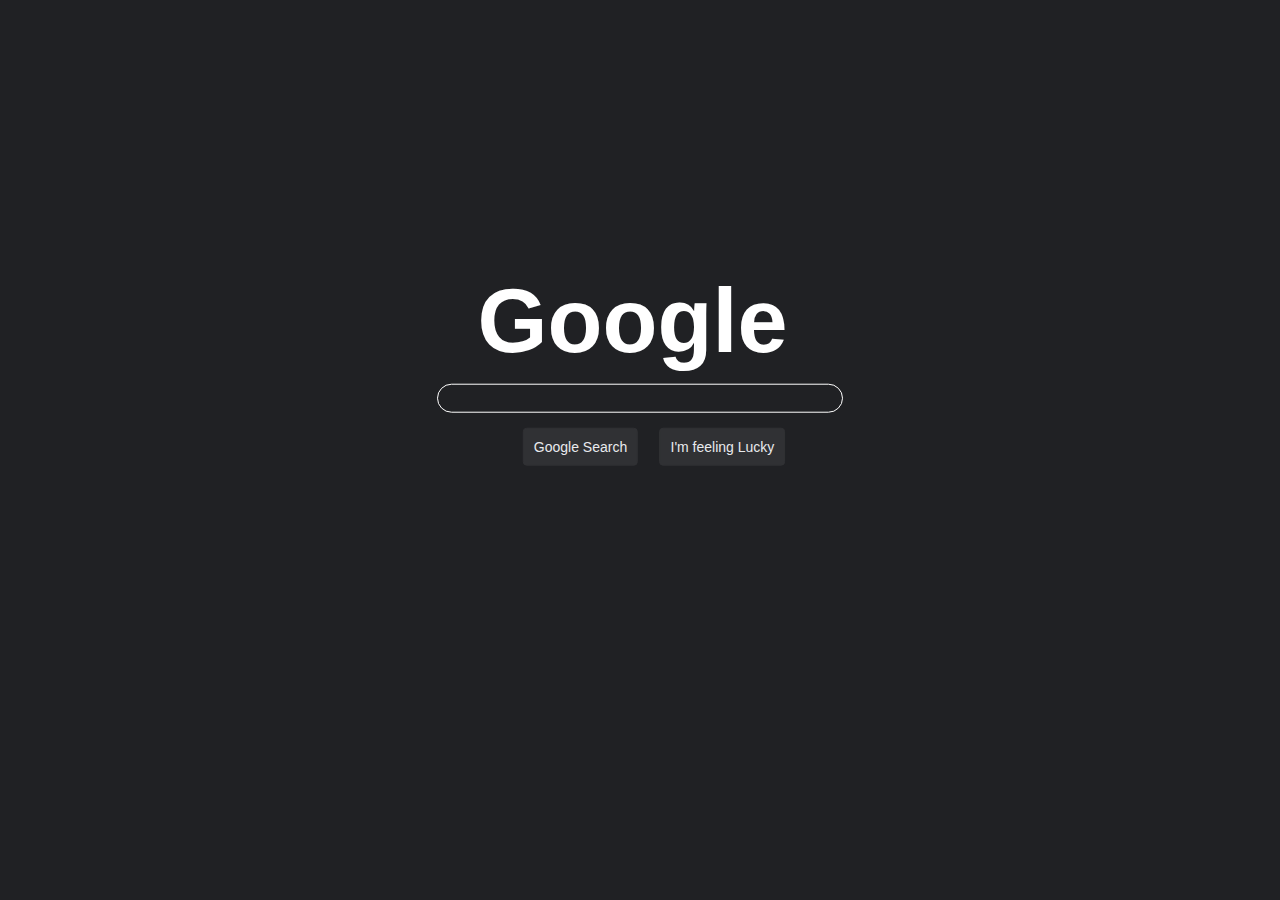
<file: index.html>
<!Doctype html>
<html>
<head>
<link rel="stylesheet" href="index.css">
    <table cellpadding="10px">
        <tr>
            <td><a href="Images.html" style="color: white;">Images</a></td>
            <td><a href="AdvSearch.html"style="color: white;">Advanced Search</a></td>
        </tr>
        <title>Google Search Page</title>
    </table>
</head>
<body>
<form action="https://www.google.com/search" method="get" role="search" >
    <h1>Google</h1>
    <input type="text" name="q"><br>
    <input type="submit" value="Google Search">
    <input type="submit" value="I'm feeling Lucky">
</form>
</body>
</html>
</file>
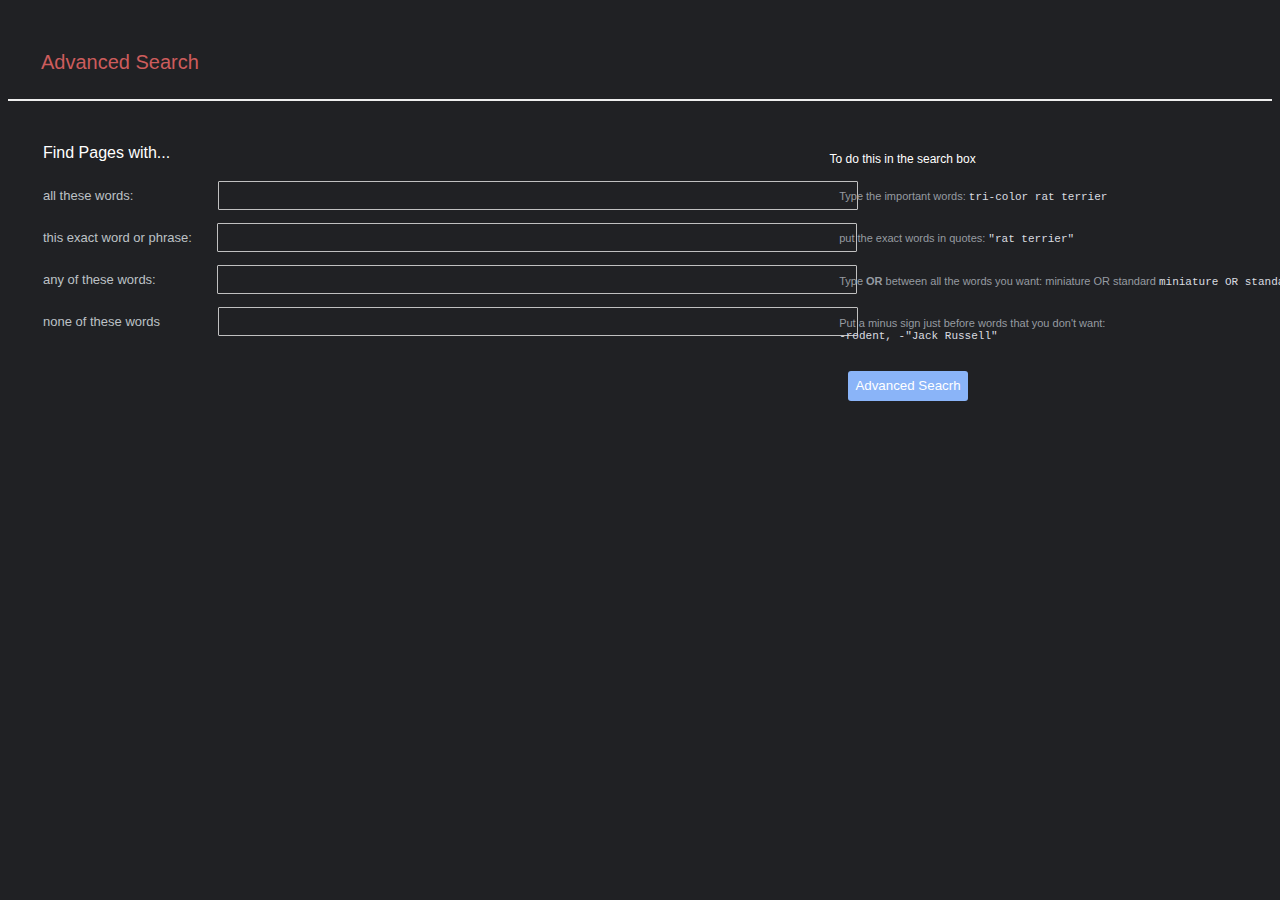
<file: AdvSearch.html>
<!doctype html>
<html>
    <head>
        <title>Advanced Google search</title>
        <link rel="stylesheet" href="AdvSearch.css">
        <a href="index.html" class="google">Google</a>
    </head>
    <body>
        <div class="Adv">
            <label style="margin-left: 10px; ">Advanced Search</label>
        </div>
        <hr style="border-style:groove">
    
        <div class="form">
            <form action="https://www.google.com/search/advanced_search" method="get" name="f">
            <div class="top">Find Pages with...</div>
            <div class="right">To do this in the search box</div>
            <div class="First">
                <label for="First" class="labels">all these words:</label>
                <input type="text" value="" name="as_q" class="txt">
                <div class="left">
                    <div class="end">Type the important words:
                        <span class="mono">tri-color rat terrier</span>
                    </div>
                </div>
            </div>
            <div class="Second">
                <label for="second" class="labels2">this exact word or phrase:</label>
                <input type="text" value="" name="as_epq" class="txt">
                <div class="left2">
                    <div class="end">put the exact words in quotes:
                        <span class="mono">"rat terrier"</span>
                    </div>
                </div>
            </div>
            <div class="third">
                <label for="third" class="label3">any of these words:</label>
                <input type="text" value="" name="as_oq" class="txt">
               <div class="left3">
                <div class="end">Type <b>OR</b> between all the words you want: miniature OR standard
                    <span class="mono">miniature OR standard</span>
                </div>
               </div>
            </div>
            <div class="fourth">
                <label for="fourth" class="label4">none of these words</label>
                <input type="text" value=""  name="as_eq" class="txt">
                <div class="left4">
                    <div class="end">Put a minus sign just before words that you don't want:<br>
                    <span class="mono">-rodent, -"Jack Russell"</span>
                    </div>
                </div>
            </div>
            <input type="submit" value="Advanced Seacrh">
          </form>

        </div>
    </body>
</html>
</file>
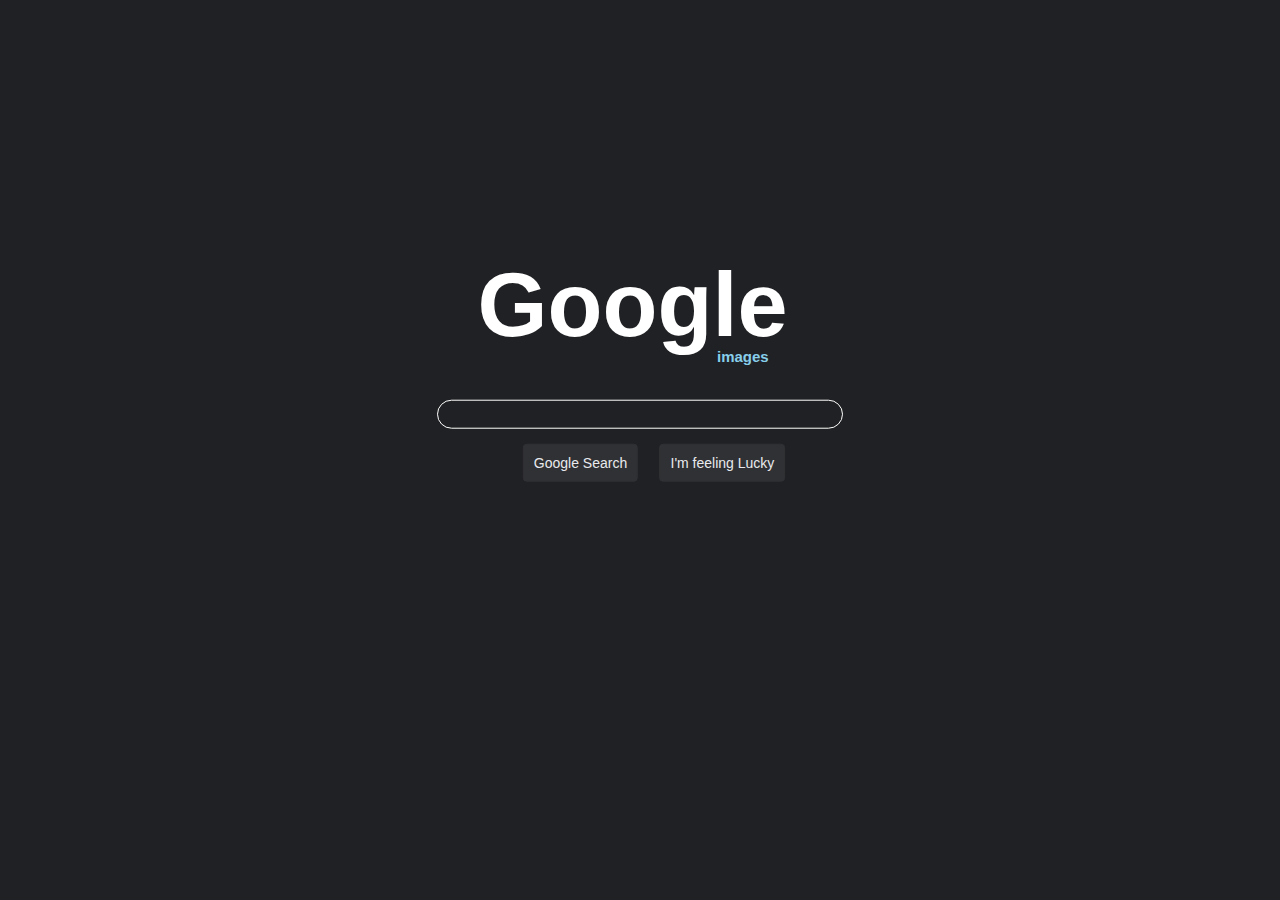
<file: Images.html>
<!DOCTYPE html>
<html>
<head>
<link rel="stylesheet" href="index.css">
    <table cellpadding="10px">
        <tr>
            <td><a href="index.html" style="color: white;" >Search</a></td>
        </tr>
        <title>Google Image Page</title>
    </table>
</head>
<body>
<form action="https://images.google.com/images" method="get" role="img">
    <h1>Google</h1>
    <h3 style="color: skyblue">images</h3>
    <input type="text" name="q"><br>
    <input type="submit" value="Google Search">
    <input type="submit" value="I'm feeling Lucky">
</form>
</body>
</html>
</file>
<file: index.css>
body{
    background: #202124;
    background-image: initial;
    background-size: initial;
    background-attachment: initial;
    background-origin: initial;
    
}


table{
  transform: translate(1420px);
    color: white;
    border-collapse: collapse;
    border: 0px;

}

form{
    position: absolute;
    top: 40%;
    left: 50%;
    transform: translate(-50%,-50%);
    
}
h1{
    font-family: arial, sans-serif;
    color: white;
    font-size: 90px;
    transform: translate(10%);
}
h3{
    transform: translate(280px, -70px);
    font-family: sans-serif;
    font-size: 15px;
}
input[name="q"]{
    border-radius: 15px;
    background: #202124;
    border: 1px solid white;
    height: 25px;
    width:400px;
    color: white;
    text-decoration-color: white;
    transform: translate(0px, -50px);
}
input[type="submit"]{
    background-color: #303134;
    border: 1px solid #303134;
    color: #e8eaed;
    border-radius: 4px;
    cursor: pointer;
    margin: 5px;
    padding: 6px;
    transform: translate(70%,-40px);
    font-size: 14px;
    font-family: sans-serif;
    padding: 10px;
}

input[type="submit"]:hover{
    border: 1px solid white;
    
}

td{
   
    transform: translate(-100px);
}
</file>
<file: AdvSearch.css>
body{
    background: #202124;
    background-image: initial;
    background-size: initial;
    background-attachment: initial;
    background-origin: initial;
    font-family: arial, sans-serif;
    
}

.Adv{
    color: indianred;
    font-size: 20px;
    margin: 25px 35px;
    transform: translate(-12px);
}

.google{
    color: white;
    margin: 90pc;
    
}

.top{
    color: white;
    padding: 35px;
}

.right{
    color: white;
    transform: translate(65%, -45px);
    font-size: 12px;
}
.First{
    transform: translate(25px, -40px);
    padding: 10px;
}
.labels{
    color: #bdc1c6;
    font-size: 13px;
    font-family: Arial, Helvetica, sans-serif;
    transform: translate(20px);
    padding-right: 80px;
}

.txt{
    background-color: #202124;
    border: 1px solid #c0c0c0;
    border-radius: 1px;
    width: 50%;
    font-size: 13px;
    height: 25px;
    padding: 1px 8px;
    cursor: text;
    color: #bdc1c6;
    text-align: left;
}
.left{
    transform: translate(64%, -20px);
}

.end{
    color: #969ba1;
    font-size: 11px;
    font-family: Arial, Helvetica, sans-serif;
    
}

.mono{
    color: #dadce0;
    font-size: 11px;
    font-family: monospace;
}
.Second{
    transform: translate(25px, -60px);
    padding: 10px;
}
.left2{
    transform: translate(64%, -20px);
}

.labels2{
    color: #bdc1c6;
    font-size: 13px;
    font-family: Arial, Helvetica, sans-serif;
    transform: translate(20px);
    padding-right: 80px;
}

.Second>input{
    transform: translate(-59px);
}

.third{
    transform: translate(25px, -80px);
    padding: 10px;
}

.label3{
    color: #bdc1c6;
    font-size: 13px;
    font-family: Arial, Helvetica, sans-serif;
    transform: translate(20px);
    padding-right: 80px;
}
.left3{
    transform: translate(64%,-19px);
}

.third>input{
    transform: translate(-23px);
}
.fourth{
    transform: translate(25px, -100px);
    padding: 10px;
}

.label4{
    color: #bdc1c6;
    font-size: 13px;
    font-family: Arial, Helvetica, sans-serif;
    transform: translate(20px);
    padding-right: 80px;
}

.left4{
    transform: translate(64%,-19px)
}

.fourth>input{
    transform: translate(-27px);
}

form>input[type="submit"]{
    color: white;
    user-select: none;
    line-height: 100%;
    height: 30px;
    min-width: 120px;
    background-color: #8ab4f8;
    border: 0px;
    border-radius: 3px;
    cursor: pointer;
    transform: translate(840px, -100px);

}
form>input[type="submit"]:hover{
    background-color: #c0d5f7;
    border: 1px solid white;
}
</file>
